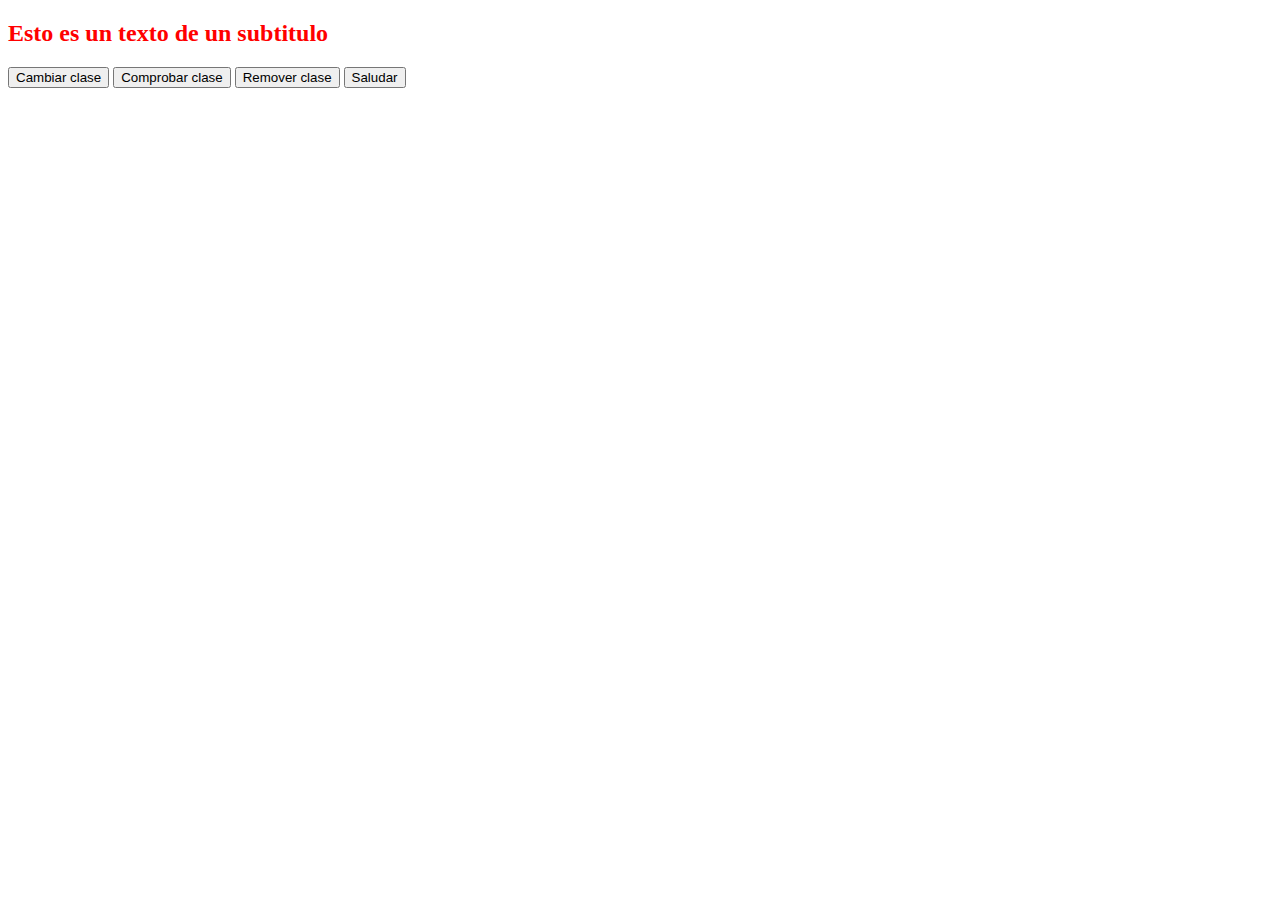
<file: index.html>
<!DOCTYPE html>
<html lang="en">
  <head>
    <meta charset="UTF-8" />
    <meta http-equiv="X-UA-Compatible" content="IE=edge" />
    <meta name="viewport" content="width=device-width, initial-scale=1.0" />
    <title>DOM y Eventos</title>

    <link rel="stylesheet" href="./css/estilos.css" />
  </head>
  <body>
    <!-- <main>
      <p id="parrafo1" class="parrafos">Parrafo 1</p>
      <p id="parrafo2" class="parrafos">Parrafo 2</p>
      <p id="parrafo3" class="parrafos">Parrafo 3</p>
      <span class="parrafos"></span>
    </main> -->

    <!-- <section id="seccion1">
      <p>Hola</p>
    </section> -->

    <!-- <section>
      <button onclick="saludar()">Saludar</button>
      <button id="btnDespedir">Despedir</button>
      <img
        id="imgkohala"
        src="https://www.ivertech.com/Articles/Images/KoalaBear200x200.jpg"
        alt="Kohala"
        onmouseenter="saludar()"
      />
    </section> -->

    <section>
      <h2 id="subtitulo" class="h2_subtitulo">
        Esto es un texto de un subtitulo
      </h2>
      <button onclick="cambiarclase()">Cambiar clase</button>
      <button onclick="comprobarclase()">Comprobar clase</button>
      <button onclick="removeratributo()">Remover clase</button>
      <button onclick="saludar_otravez()">Saludar</button>
    </section>

    <script src="./js/codigo.js"></script>
  </body>
</html>
</file>
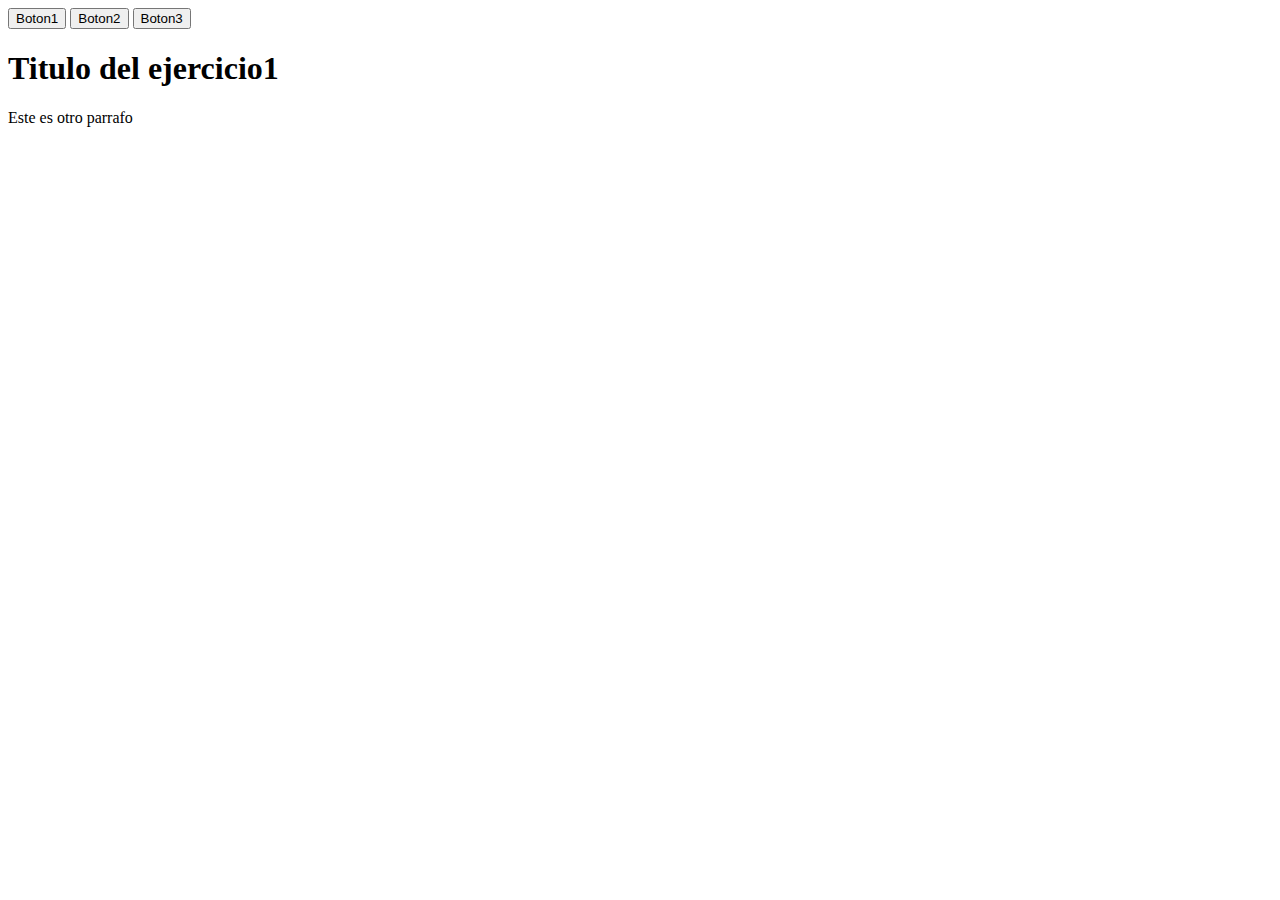
<file: ejercicio1.html>
<!DOCTYPE html>
<html lang="en">
  <head>
    <meta charset="UTF-8" />
    <meta http-equiv="X-UA-Compatible" content="IE=edge" />
    <meta name="viewport" content="width=device-width, initial-scale=1.0" />
    <title>Ejercicio1</title>
  </head>
  <body>
    <button id="boton1">Boton1</button>
    <button id="boton2" onclick="agregarParrafo()">Boton2</button>
    <button id="boton3" onclick="alert('Mensaje alerta')">Boton3</button>

    <h1 id="h1titulo" class="claseh1">Titulo del ejercicio1</h1>
    <section>
      <p id="parrafo1">Este es otro parrafo</p>
    </section>

    <script src="./js/ejercicio1.js"></script>
  </body>
</html>
</file>
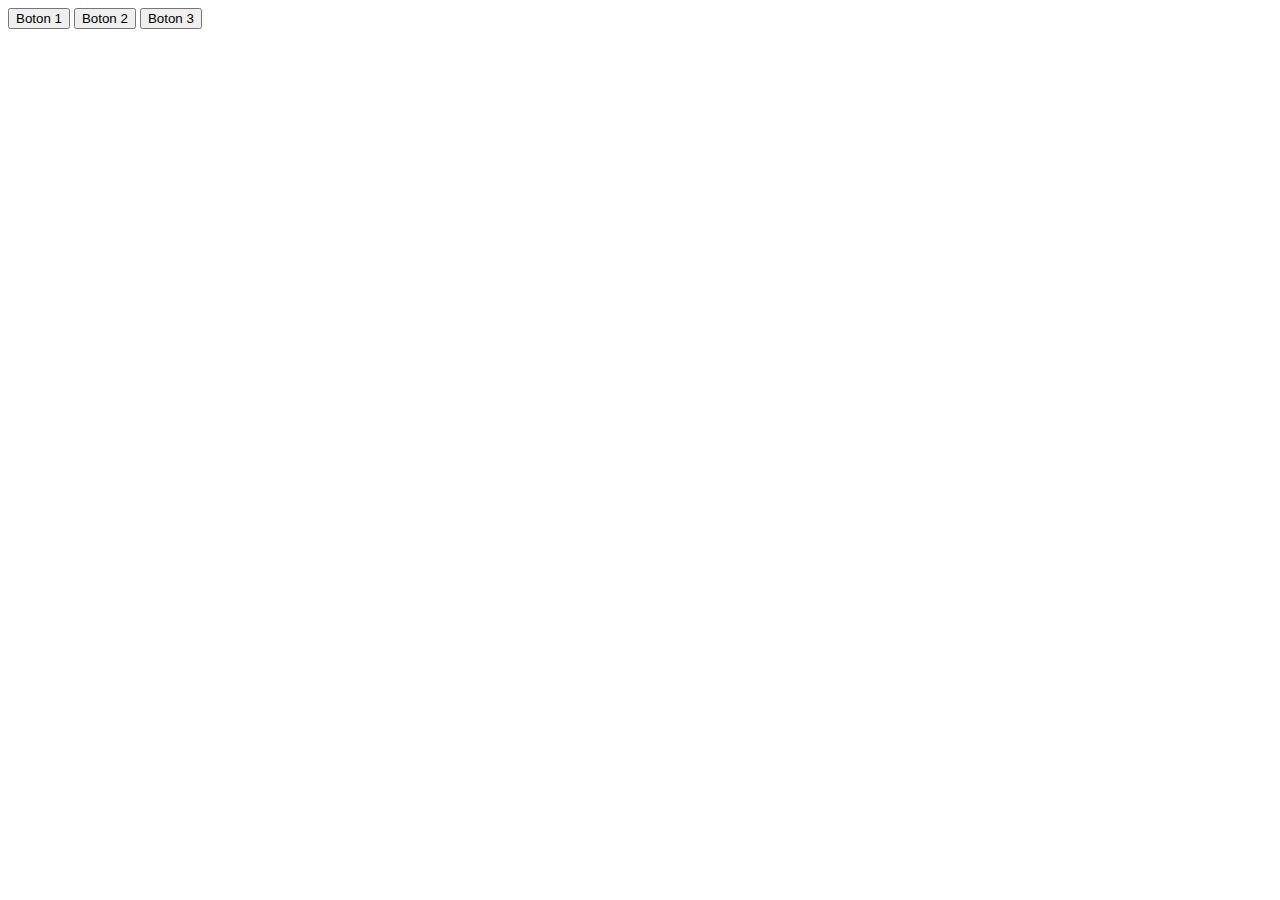
<file: ejercicio2.html>
<!DOCTYPE html>
<html lang="en">
  <head>
    <meta charset="UTF-8" />
    <meta http-equiv="X-UA-Compatible" content="IE=edge" />
    <meta name="viewport" content="width=device-width, initial-scale=1.0" />
    <title>Document</title>
  </head>
  <body>
    <div id="div">
      <button onclick="colorRojo()">Boton 1</button>
      <button onclick="cambiartamanio()">Boton 2</button>
      <button onclick="agregarborde()">Boton 3</button>
    </div>

    <script src="./js/ejercicio2.js"></script>
  </body>
</html>
</file>
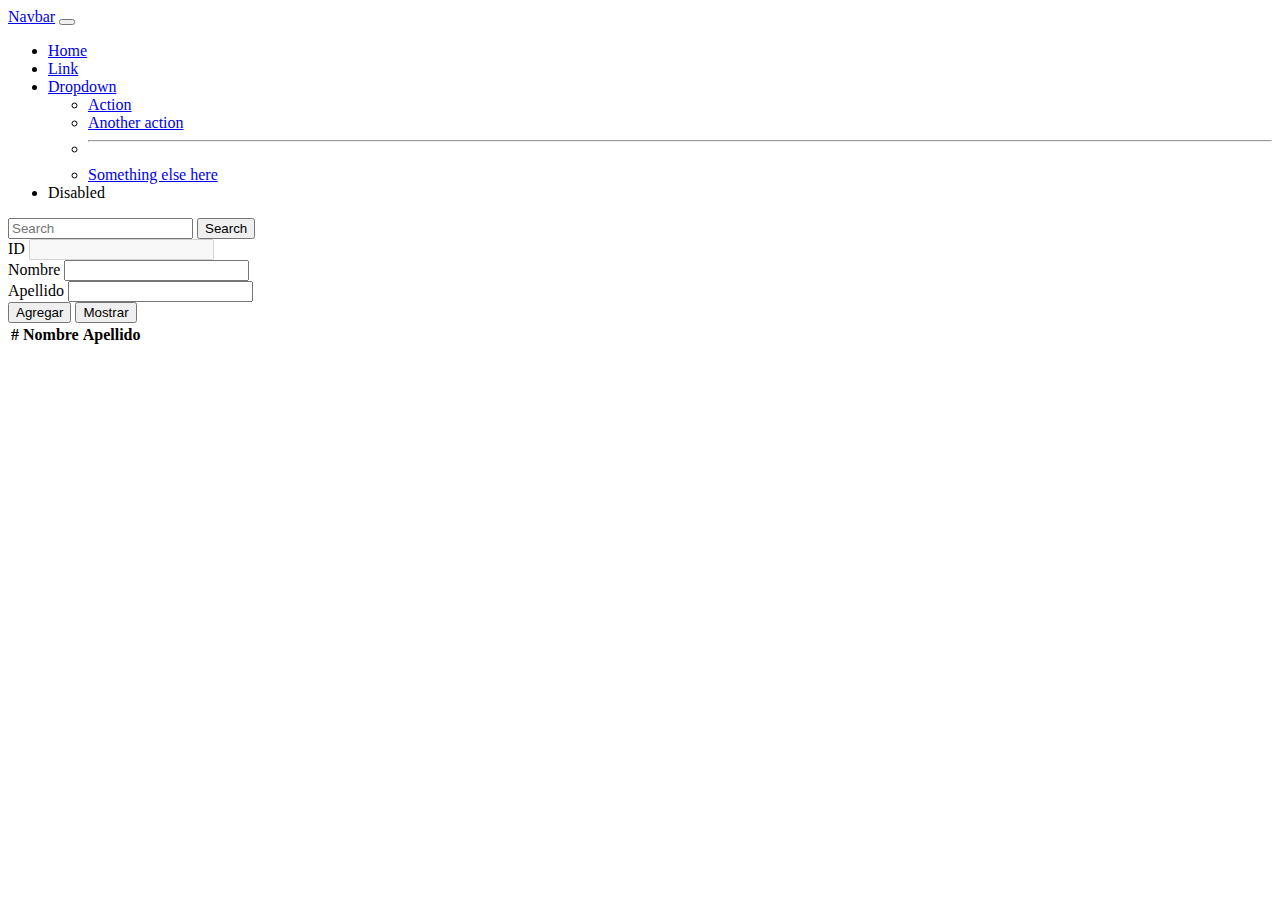
<file: ejercicio3.html>
<!DOCTYPE html>
<html lang="en">
  <head>
    <meta charset="UTF-8" />
    <meta http-equiv="X-UA-Compatible" content="IE=edge" />
    <meta name="viewport" content="width=device-width, initial-scale=1.0" />
    <title>Ejercicio 3</title>

    <link
      href="https://cdn.jsdelivr.net/npm/bootstrap@5.3.0-alpha1/dist/css/bootstrap.min.css"
      rel="stylesheet"
      integrity="sha384-GLhlTQ8iRABdZLl6O3oVMWSktQOp6b7In1Zl3/Jr59b6EGGoI1aFkw7cmDA6j6gD"
      crossorigin="anonymous"
    />
  </head>
  <body>
    <nav class="navbar navbar-expand-lg bg-dark" data-bs-theme="dark">
      <div class="container">
        <a class="navbar-brand" href="#">Navbar</a>
        <button
          class="navbar-toggler"
          type="button"
          data-bs-toggle="collapse"
          data-bs-target="#navbarSupportedContent"
          aria-controls="navbarSupportedContent"
          aria-expanded="false"
          aria-label="Toggle navigation"
        >
          <span class="navbar-toggler-icon"></span>
        </button>
        <div class="collapse navbar-collapse" id="navbarSupportedContent">
          <ul class="navbar-nav me-auto mb-2 mb-lg-0">
            <li class="nav-item">
              <a class="nav-link active" aria-current="page" href="#">Home</a>
            </li>
            <li class="nav-item">
              <a class="nav-link" href="#">Link</a>
            </li>
            <li class="nav-item dropdown">
              <a
                class="nav-link dropdown-toggle"
                href="#"
                role="button"
                data-bs-toggle="dropdown"
                aria-expanded="false"
              >
                Dropdown
              </a>
              <ul class="dropdown-menu">
                <li><a class="dropdown-item" href="#">Action</a></li>
                <li><a class="dropdown-item" href="#">Another action</a></li>
                <li><hr class="dropdown-divider" /></li>
                <li>
                  <a class="dropdown-item" href="#">Something else here</a>
                </li>
              </ul>
            </li>
            <li class="nav-item">
              <a class="nav-link disabled">Disabled</a>
            </li>
          </ul>
          <form class="d-flex" role="search">
            <input
              class="form-control me-2"
              type="search"
              placeholder="Search"
              aria-label="Search"
            />
            <button class="btn btn-outline-success" type="submit">
              Search
            </button>
          </form>
        </div>
      </div>
    </nav>

    <div class="container mt-5">
      <section class="row">
        <article class="col">
          <form>
            <div class="mb-3">
              <label for="idInput" class="form-label">ID</label>
              <input
                type="text"
                class="form-control"
                id="idInput"
                autocomplete="off"
                disabled
              />
            </div>
            <div class="mb-3">
              <label for="nombreInput" class="form-label">Nombre</label>
              <input
                type="text"
                class="form-control"
                id="nombreInput"
                autocomplete="off"
              />
            </div>
            <div class="mb-3">
              <label for="apellidoInput" class="form-label">Apellido</label>
              <input
                type="text"
                class="form-control"
                id="apellidoInput"
                autocomplete="off"
              />
            </div>
            <button
              id="btnEditar"
              type="button"
              class="btn btn-warning"
              onclick="confirmarEdicion()"
              style="display: none"
            >
              Editar
            </button>
            <button
              id="btnAgregar"
              type="button"
              class="btn btn-success"
              onclick="agregarUsuario()"
            >
              Agregar
            </button>
            <button
              type="button"
              class="btn btn-info"
              onclick="mostrarUsuarios()"
            >
              Mostrar
            </button>
          </form>
        </article>
        <article>
          <table class="table">
            <thead>
              <tr>
                <th scope="col">#</th>
                <th scope="col">Nombre</th>
                <th scope="col">Apellido</th>
              </tr>
            </thead>
            <tbody id="cuerpoTabla"></tbody>
          </table>
        </article>
      </section>
    </div>

    <script src="./js/ejercicio3.js"></script>
  </body>
</html>
</file>
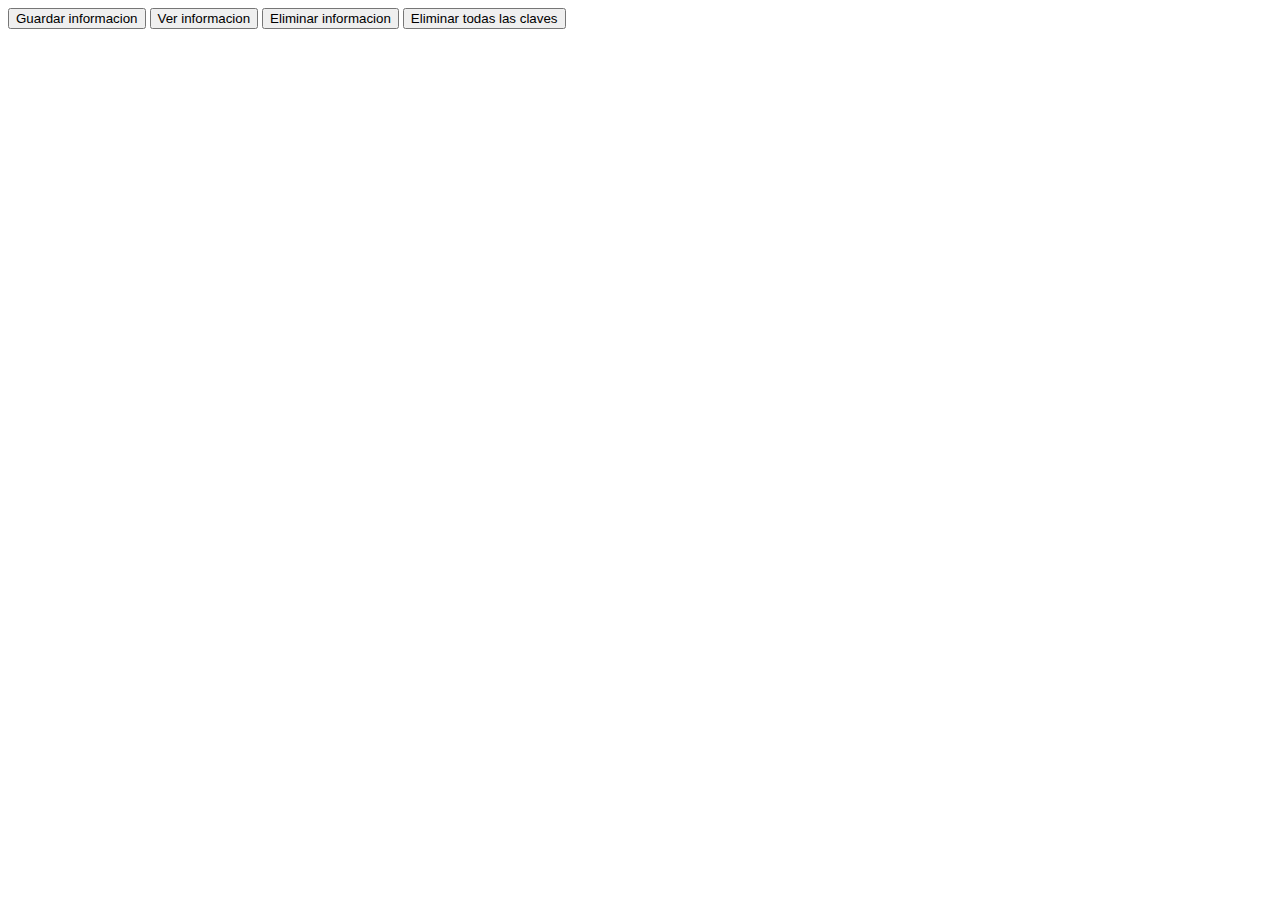
<file: localstorage.html>
<!DOCTYPE html>
<html lang="en">
  <head>
    <meta charset="UTF-8" />
    <meta http-equiv="X-UA-Compatible" content="IE=edge" />
    <meta name="viewport" content="width=device-width, initial-scale=1.0" />
    <title>Local Storage</title>
  </head>
  <body>
    <main>
      <button onclick="guardarInfo()">Guardar informacion</button>
      <button onclick="verInfo()">Ver informacion</button>
      <button onclick="eliminarInfo()">Eliminar informacion</button>
      <button onclick="eliminarTodo()">Eliminar todas las claves</button>
    </main>

    <script src="./js/localstorage.js"></script>
  </body>
</html>
</file>
<file: css/estilos.css>
.h2_titulo {
    color:blue;
}

.h2_subtitulo {
    color:red;
}
</file>
